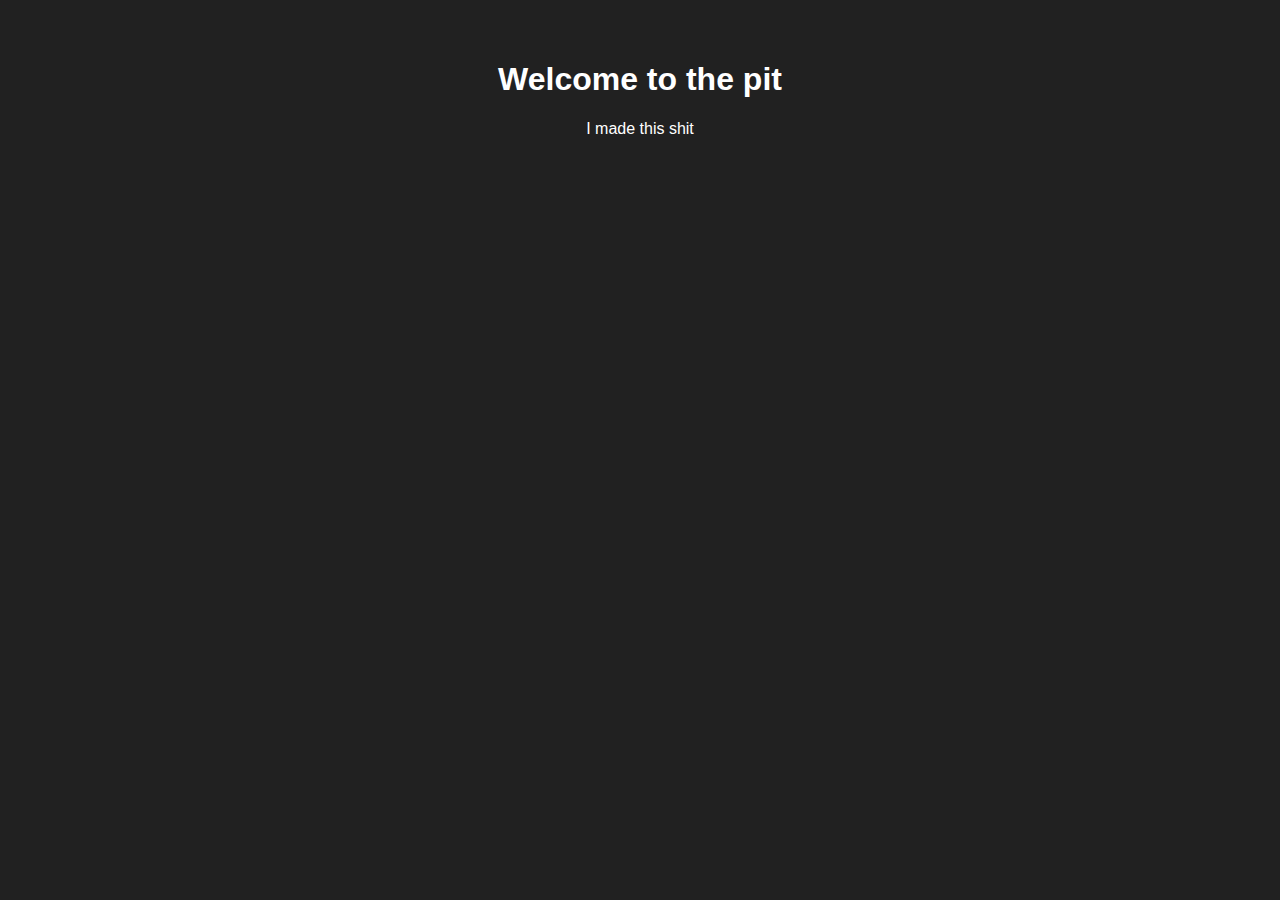
<file: index.html>
<!DOCTYPE html>

<html lang="en">

<head>
  <meta charset="UTF-8">
  <meta viewport="width=device-width, initial-scale=1">
  <title>Welcome</title>
  <link rel="stylesheet" href="payup.css">
</head>

<body>
  <div class="content">
    <h1>Welcome to the pit</h1>
    <p>I made this shit</p>
  </div>
</body>

</html>
</file>
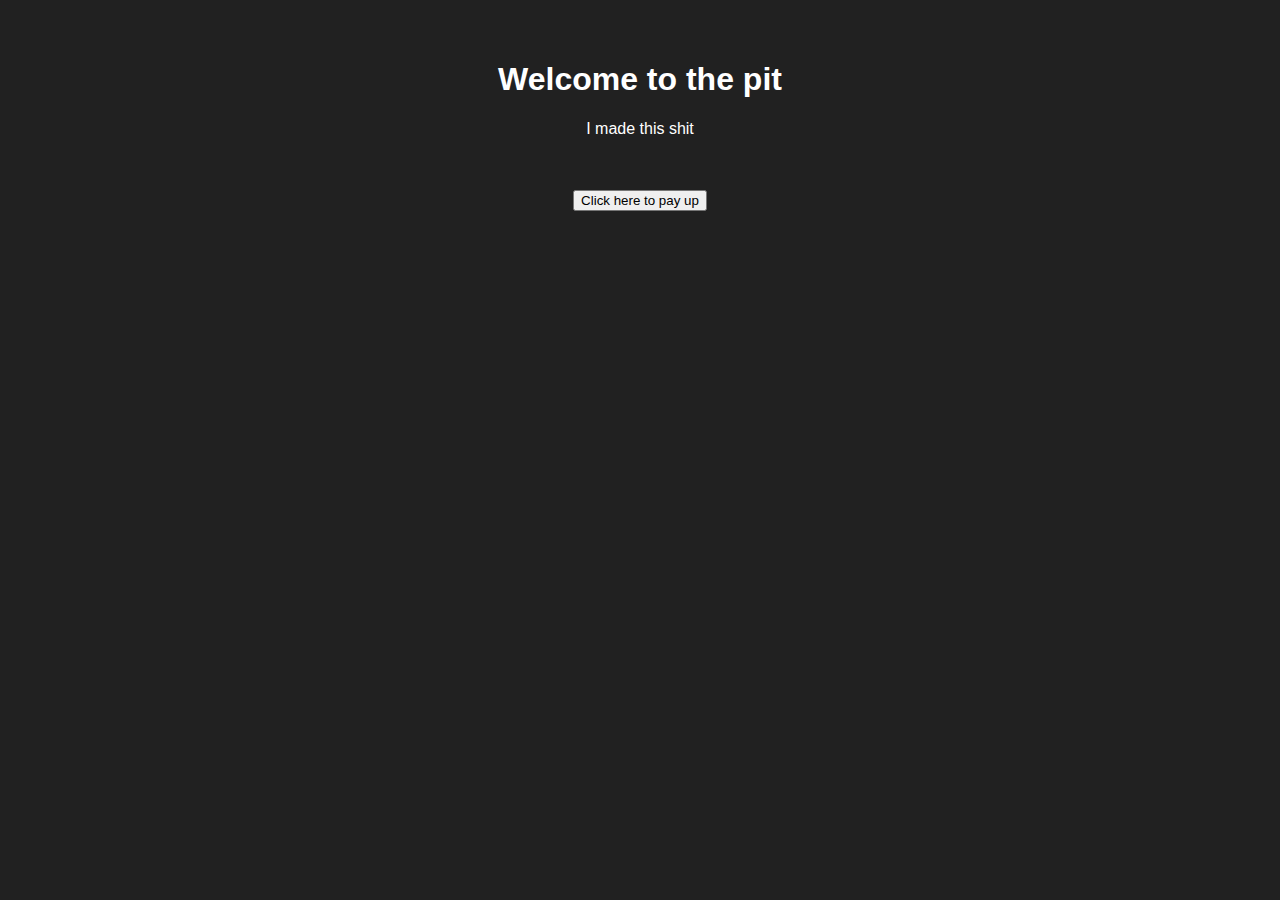
<file: payup.html>
<!DOCTYPE html>
<html>
<head>
  <title>Pay Up</title>
  <link rel="stylesheet" href="payup.css">
</head>
<body>
  <h1>Welcome to the pit</h1>
  <p>I made this shit</p>
  <br></br>
  <button onclick="alert('AHH AMBATU PAYUP')">Click here to pay up</button>
</body>
</html>
</file>
<file: payup.css>
body {
  background: #212121;
  color: #ffffff;
  text-align: center;
  transition: 0.3s ease;
  font-family: Arial, sans-serif;
  padding: 2rem;
}

.content {
  max-width: 90vw;
  margin: 0 auto;
}
</file>
